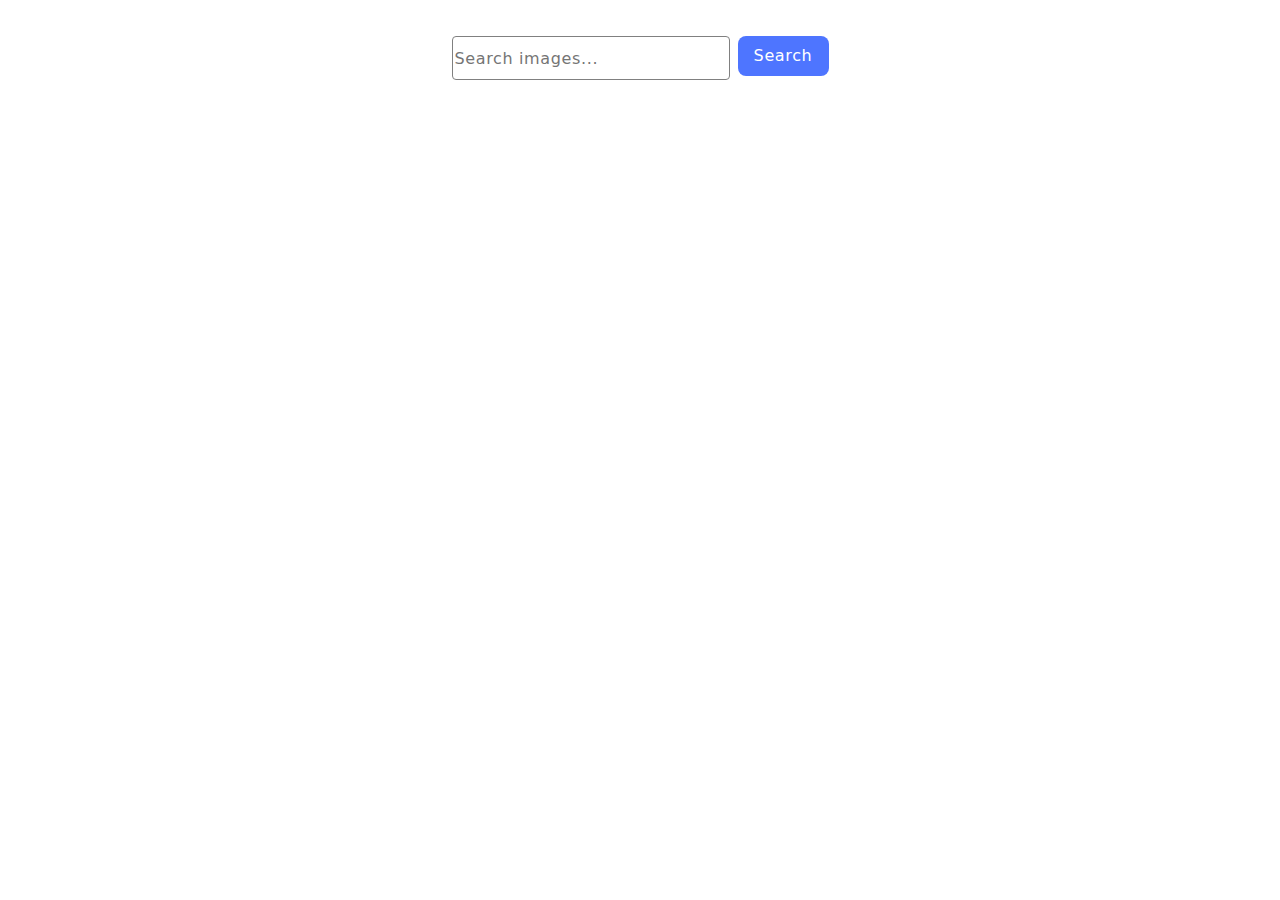
<file: src/index.html>
<!DOCTYPE html>
<html lang="en">
  <head>
    <meta charset="UTF-8" />
    <meta name="viewport" content="width=device-width, initial-scale=1.0" />
    <title>GoIt-js-hw-11</title>
    <link rel="stylesheet" href="./css/styles.css" />
  </head>
  <body>
    <main>
      <form class="form">
        <label>
          <input class="form-input" type="text" name="searchText" placeholder="Search images..." required>
        </label>
        <button class="btn" type="submit">Search</button>
      </form>

      <ul class="gallery"></ul>
      <span class="loader is-hidden"></span>
    </main>

    

    <script type="module" src="./main.js"></script>
  </body>
</html>
</file>
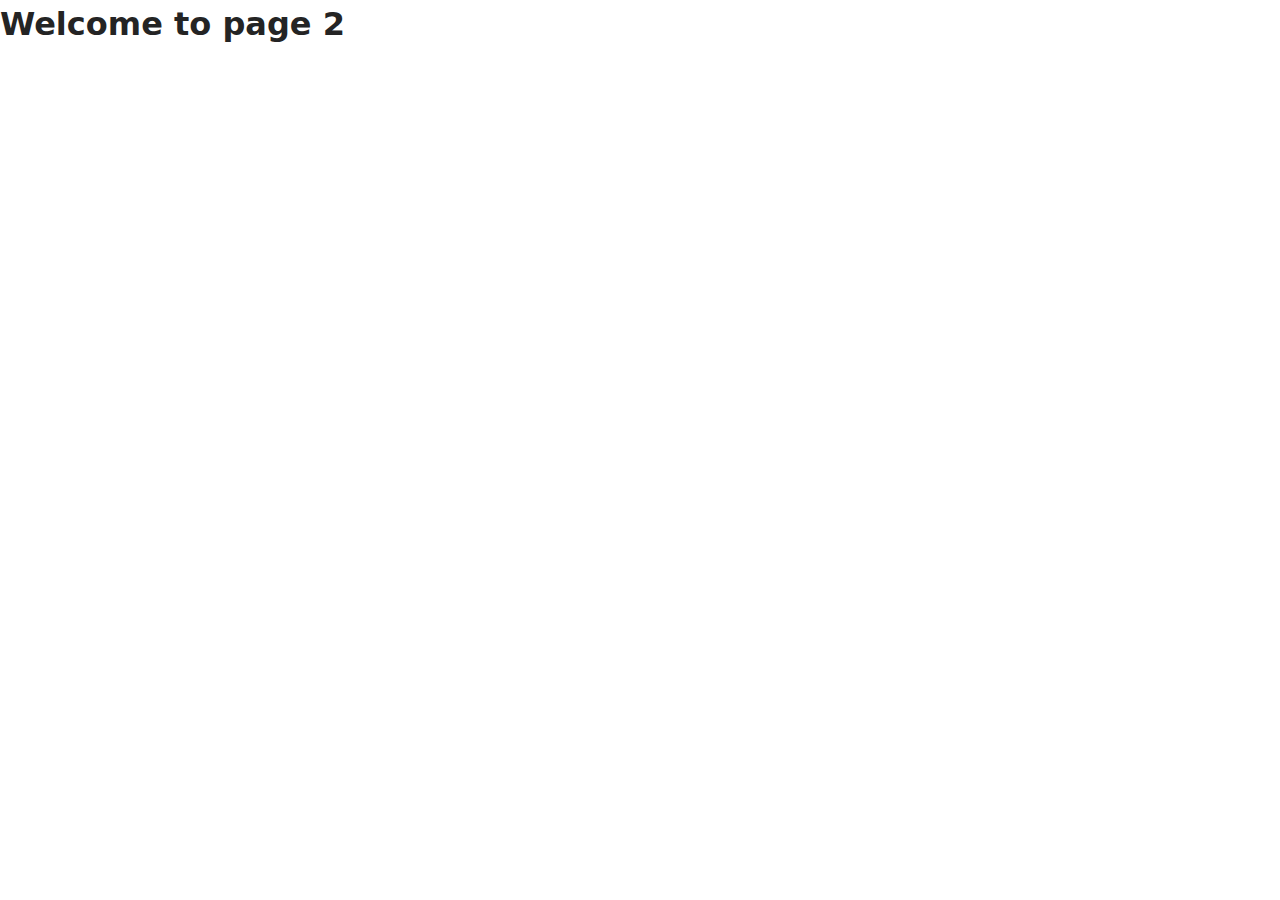
<file: src/page-2.html>
<!DOCTYPE html>
<html lang="en">
  <head>
    <meta charset="UTF-8" />
    <meta http-equiv="X-UA-Compatible" content="IE=edge" />
    <meta name="viewport" content="width=device-width, initial-scale=1.0" />
    <title>Page 2</title>
    <link rel="stylesheet" href="./css/styles.css" />
  </head>
  <body>
    <load
      src="./partials/header.html"
      icon-path="./img/sprite.svg#logo"
      highlight-act="active"
    />

    <main>
      <div class="container">
        <h1 class="main-title">
          <span class="main-title-gradient">Welcome</span> to page 2
        </h1>
        <load src="./partials/back-link.html" />
      </div>
    </main>

    <load src="./partials/footer.html" />
  </body>
</html>
</file>
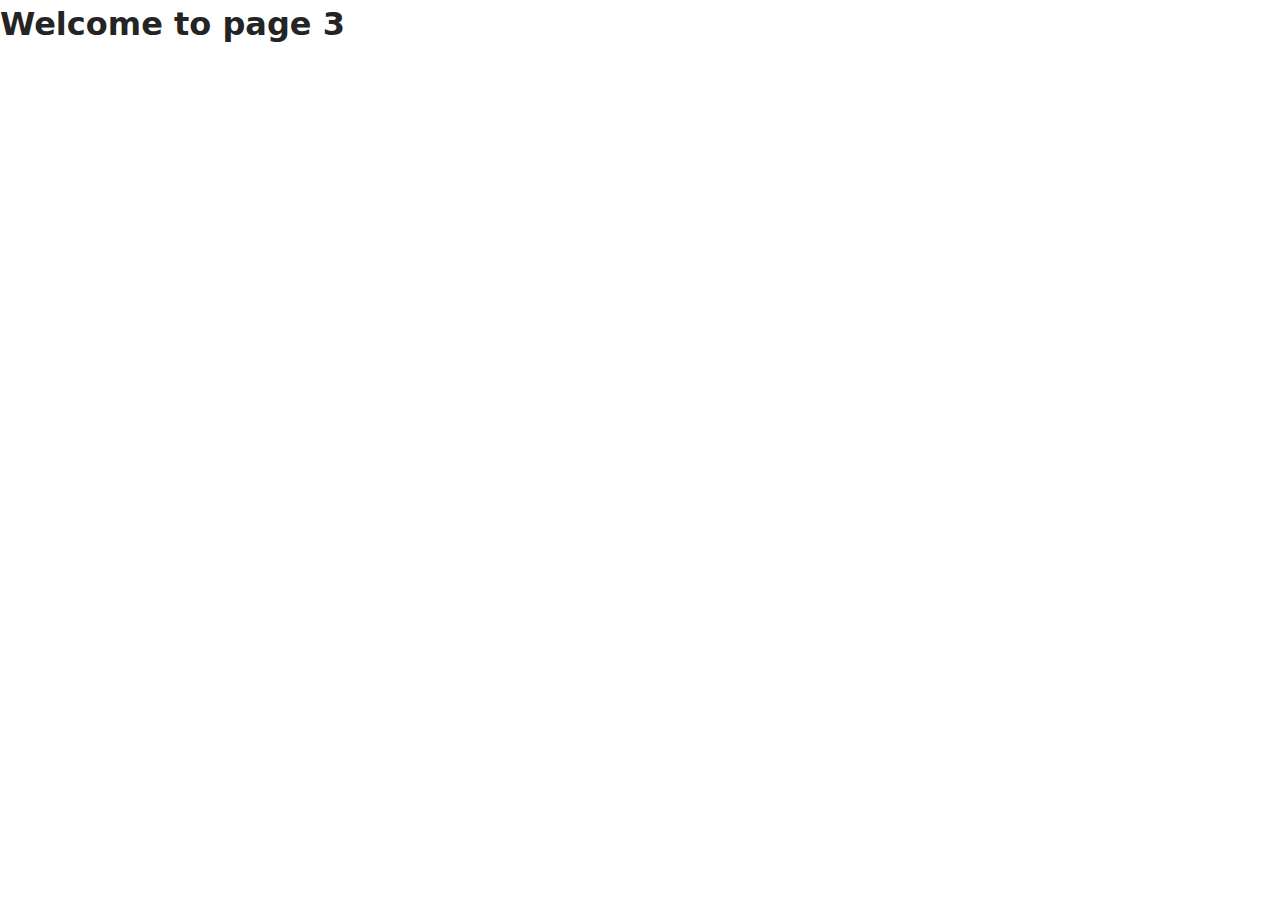
<file: src/page-3.html>
<!DOCTYPE html>
<html lang="en">
  <head>
    <meta charset="UTF-8" />
    <meta http-equiv="X-UA-Compatible" content="IE=edge" />
    <meta name="viewport" content="width=device-width, initial-scale=1.0" />
    <title>Page 3</title>
    <link rel="stylesheet" href="./css/styles.css" />
  </head>
  <body>
    <load
      src="./partials/header.html"
      icon-path="./img/sprite.svg#logo"
      highlight-curr="active"
    />

    <main>
      <div class="container">
        <h1 class="main-title">
          <span class="main-title-gradient">Welcome</span> to page 3
        </h1>
        <load src="./partials/back-link.html" />
      </div>
    </main>

    <load src="./partials/footer.html" />
  </body>
</html>
</file>
<file: src/css/styles.css>
/**
  |============================
  | include css partials with
  | default @import url()
  |============================
*/
/* Common styles */
@import url('./reset.css');
@import url('./base.css');




ul {
    margin: 0;
    padding-left: 0;
    list-style-type: none;
}

img {
    display: block;
    max-width: 100%;
    height: auto;
    object-fit: contain;
}

a {
    cursor: pointer;
}

.form {
  display: flex;
  flex-direction: row;
  gap: 8px;
  justify-content: center;
  margin: 36px auto 32px;
}

.form-input {
  border-radius: 4px;
  border: 1px solid #808080;
  width: 272px;
  height: 40px;
  background-color: #fff;
  font-family: var(--font-family);
  font-weight: 400;
  font-size: 16px;
  line-height: 1.5;
  letter-spacing: 0.04em;
  color: #808080;
}

.form-input:hover, .form-input:focus {
  border: 1px solid #000;
}

.form-input:active {
  border: 1px solid #4e75ff;
}

.btn {
  border-radius: 8px;
  border: none;
  padding: 8px 16px;
  width: 91px;
  height: 40px;
  background-color: #4e75ff;
  font-family: var(--font-family);
  font-weight: 500;
  font-size: 16px;
  line-height: 150%;
  letter-spacing: 0.04em;
  color: #fff;
}

.btn:hover, .btn:focus {
  background-color: #6c8cff;
}

.gallery {
  display: flex;
  flex-wrap: wrap;
  gap: 24px;
  justify-content: center;
  width: 1400px;
  margin-left: auto;
  margin-right: auto;
}

.gallery-item {
  flex-basis: calc((100% - 54px) / 3);
  border: 1px solid #808080;
  margin: 0;
  padding: 0;
}

.gallery-link {
  display: block; 
  overflow: hidden;
}

.gallery-image {
  width: 100%; 
  height: 100%; 
  object-fit: cover;
}

.gallery-box {
  display: flex;
  flex-direction: row;
  justify-content: space-evenly;
}

.gallery-box-text {
  font-family: var(--font-family);
  font-weight: 600;
  font-size: 12px;
  line-height: 1.33;
  letter-spacing: 0.04em;
  color: #2e2f42;
}

.gallery-box-span {
  display: flex;
  justify-content: center;
  font-family: var(--font-family);
  font-weight: 400;
  font-size: 12px;
  line-height: 2.0;
  letter-spacing: 0.04em;
  color: #2e2f42;
}

.loader {
  width: 48px;
  height: 48px;
  border-radius: 50%;
  position: relative;
  animation: rotate 1s linear infinite;
  margin-left: auto;
  margin-right: auto;
}
.loader::before , .loader::after {
  content: "";
  box-sizing: border-box;
  position: absolute;
  inset: 0px;
  border-radius: 50%;
  border: 5px solid #FFF;
  animation: prixClipFix 2s linear infinite ;
}
.loader::after{
  border-color: #FF3D00;
  animation: prixClipFix 2s linear infinite , rotate 0.5s linear infinite reverse;
  inset: 6px;
}

@keyframes rotate {
  0%   {transform: rotate(0deg)}
  100%   {transform: rotate(360deg)}
}

@keyframes prixClipFix {
    0%   {clip-path:polygon(50% 50%,0 0,0 0,0 0,0 0,0 0)}
    25%  {clip-path:polygon(50% 50%,0 0,100% 0,100% 0,100% 0,100% 0)}
    50%  {clip-path:polygon(50% 50%,0 0,100% 0,100% 100%,100% 100%,100% 100%)}
    75%  {clip-path:polygon(50% 50%,0 0,100% 0,100% 100%,0 100%,0 100%)}
    100% {clip-path:polygon(50% 50%,0 0,100% 0,100% 100%,0 100%,0 0)}
}

.is-hidden {
  display: none;
}
</file>
